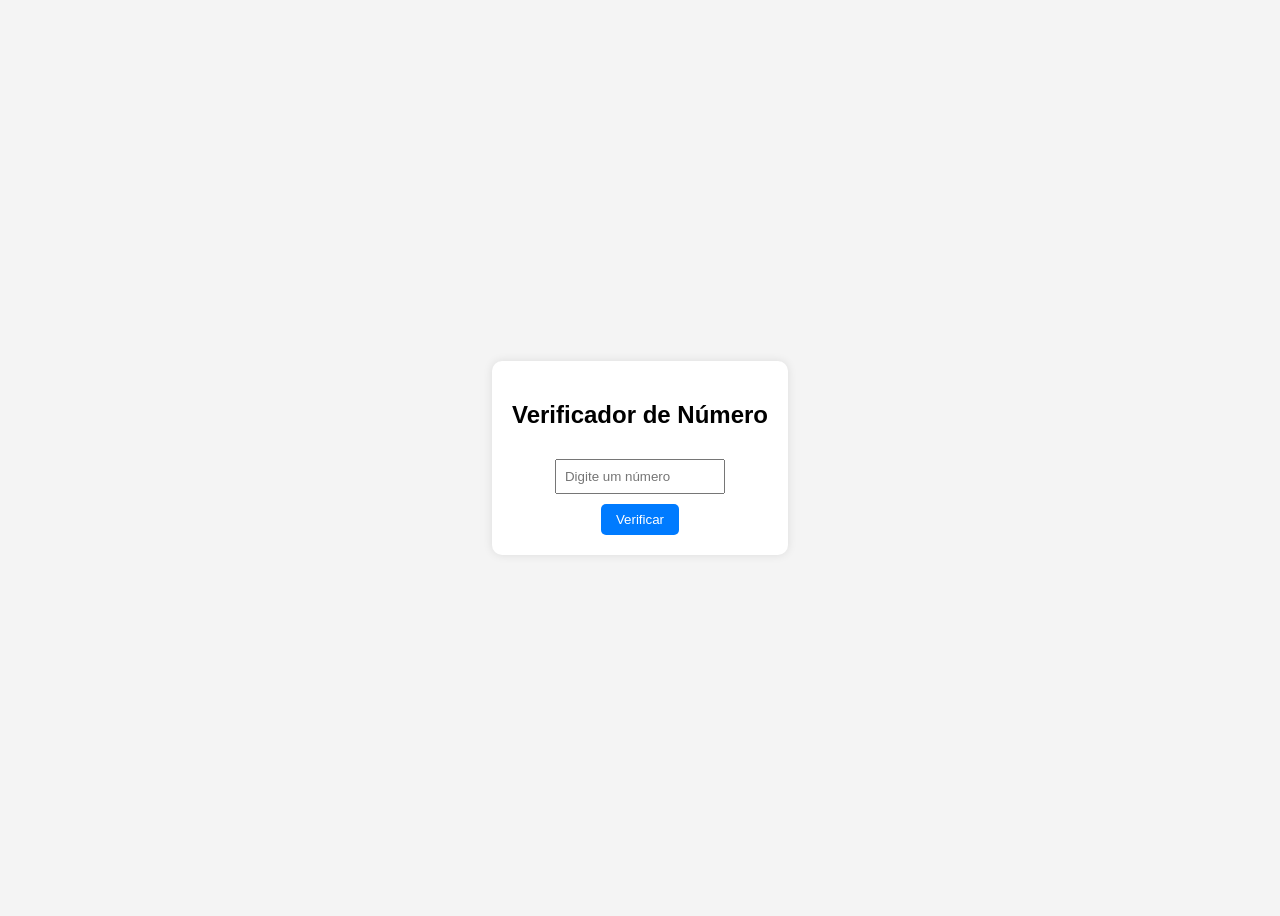
<file: 07-condicionalcomfront/index.html>
<!DOCTYPE html>
<html lang="pt-br">
<head>
    <meta charset="UTF-8">
    <meta name="viewport" content="width=device-width, initial-scale=1.0">
    <title>Exemplo If e Else</title>
    <link rel="stylesheet" href="./css/style.css">
</head>
<body>

    <div class="container">
    <h2>Verificador de Número</h2>
    <input type="number" id="numero" placeholder="Digite um número">
    <br>
    <button id="btnVerificar">Verificar</button>
    <div class="resultado"></div>
    </div>



    <script src="./js/script.js"></script>
</body>


</html>
</file>
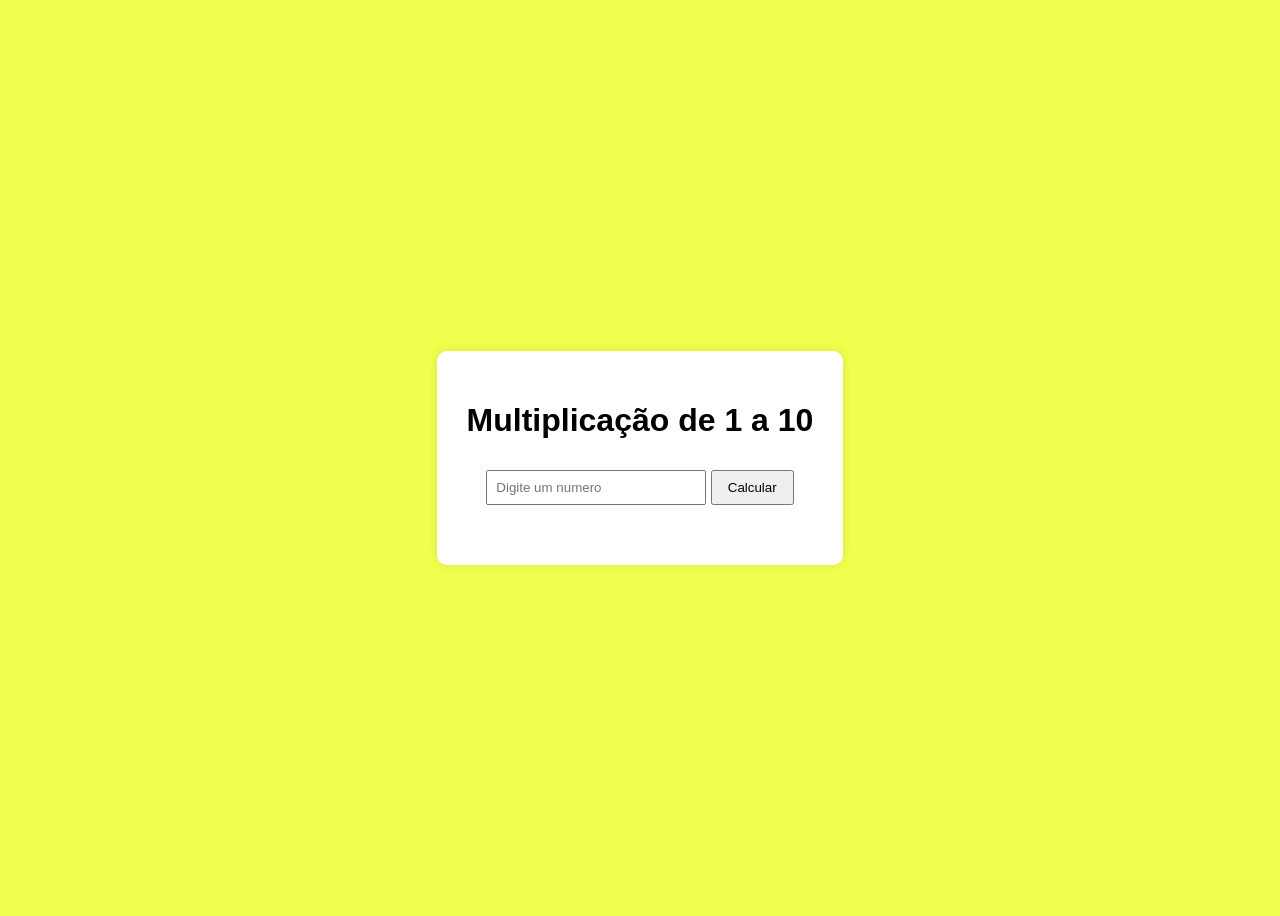
<file: 10-loopcomfrontend/index.html>
<!DOCTYPE html>
<html lang="pt-br">
<head>
    <meta charset="UTF-8">
    <meta name="viewport" content="width=device-width, initial-scale=1.0">
    <title>Document</title>
    <link rel="stylesheet" href="./css/style.css">
</head>
<body>
    <div class="container">
        <h1>Multiplicação de 1 a 10</h1>

        <input type="number" id="numero" placeholder="Digite um numero">
        <button onclick="calcular()">Calcular</button>

        <div id="resultado"></div>
    </div>

    <script src="./js/script.js"></script>
</body>
</html>
</file>
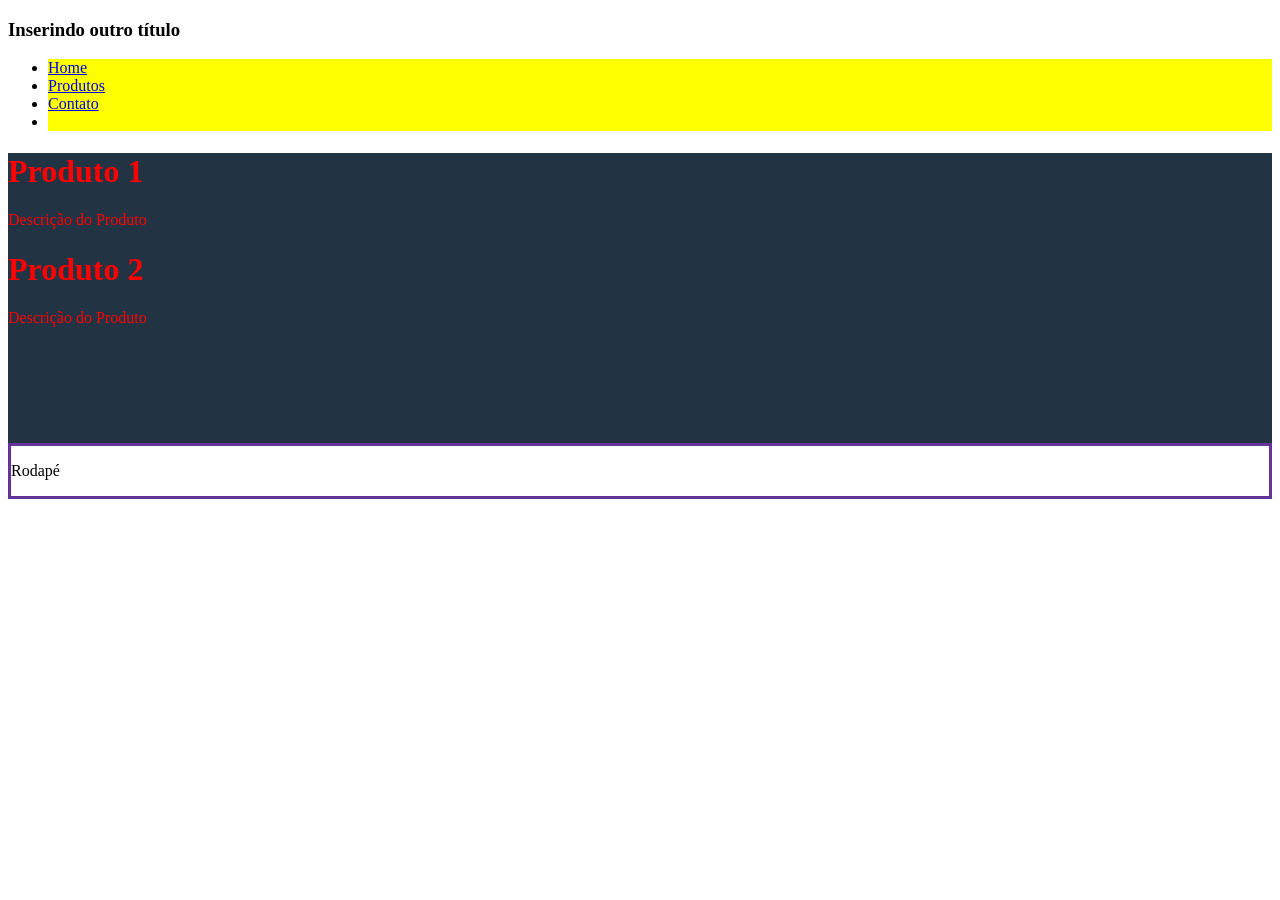
<file: 15-DOM/index.html>
<!DOCTYPE html>
<html lang="pt-br">
<head>
    <meta charset="UTF-8">
    <meta name="viewport" content="width=device-width, initial-scale=1.0">
    <title>DOM</title>
    <link rel="stylesheet" href="./css/style.css" />
</head>
<body>
   
    <header>
    <h1 id="titulo">Título</h1>
        <nav>
            <ul>
                <li><a href="#">Home</a></li>
                <li><a href="#">Produtos</a></li>
                <li><a href="#">Contato</a></li>
            </ul>
        </nav>
    </header>
 
    <main id="main-container">
        <div class="produtos">
            <h1>Produto 1</h1>
            <p>Descrição do Produto</p>
        </div>
        <div class="produtos">
            <h1>Produto 2</h1>
            <p>Descrição do Produto</p>
        </div>
    </main>
 
    <footer>
        <p>Rodapé</p>
    </footer>
 
    <script src="./js/script.js"></script>
</body>
</html>
</file>
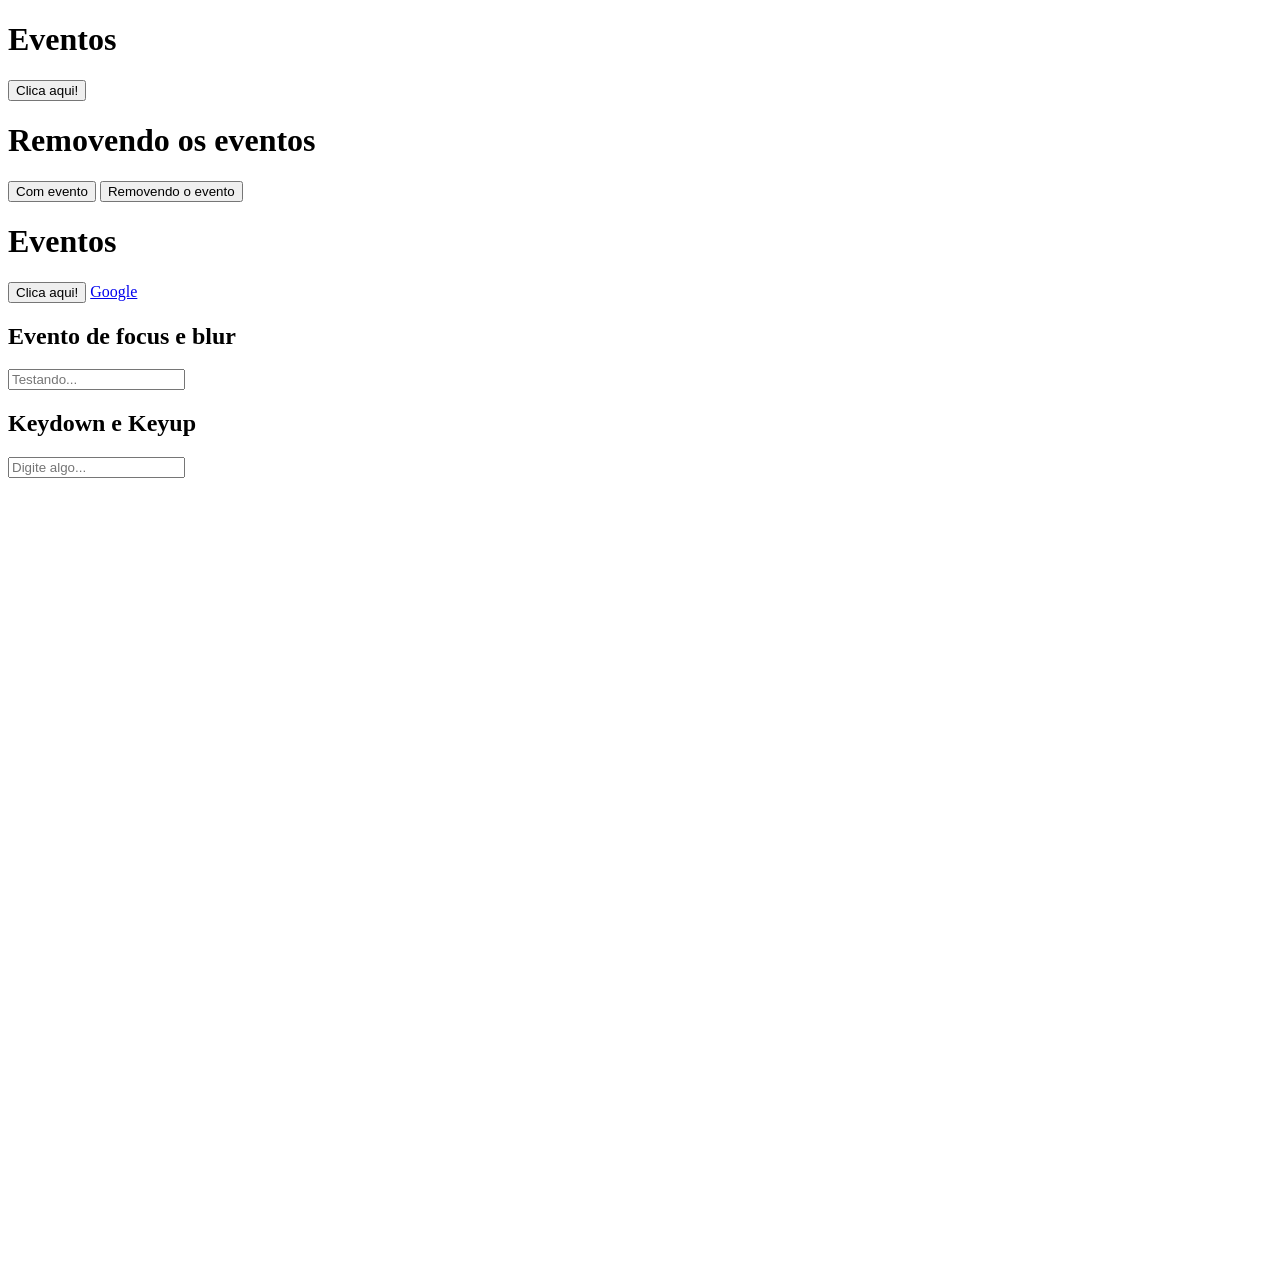
<file: 18-eventos/index.html>
<!DOCTYPE html>
<html lang="pt-br">
<head>
    <meta charset="UTF-8">
    <meta name="viewport" content="width=device-width, initial-scale=1.0">
    <title>Eventos</title>
    <link rel="stylesheet" href="./css/style.css">
</head>
<body>
    


    <h1>Eventos</h1>
    <button id="meu-botao">Clica aqui!</button>

    <h1>Removendo os eventos</h1>
    <button if="com-evennto">Com evento</button>
    <button if="remove-evento">Removendo o evento</button>

    <h1 id="meuTittulo">Eventos</h1>
    <button id="meunovo-botao">Clica aqui!</button>

    <a href="htps:/www.google.com.br">Google</a>

    <h2>Evento de focus e blur</h2>
    <input type="text" id="meu-input" placeholder="Testando..." />


    <h2>Keydown e Keyup</h2>
    <input type="text" placeholder="Digite algo..." id="Campo">

      <script src="./js/script.js"></script>
</body>
</html>
</file>
<file: 07-condicionalcomfront/css/style.css>
body{
    font-family: Arial, sans-serif;
    background-color: #f4f4f4;
    display: flex;
    justify-content: center;
    align-items: center;
    height: 100vh;
}

.container{
    background: white;
    padding: 20px;
    border-radius: 10px;
    box-shadow: 0 0 10px rgba(0, 0, 0, 0.1);
    text-align: center;
}

input{
    padding: 8px;
    width: 150px;
    margin:  10px 0;
}

button{
    padding: 8px 15px;
    border: none;
    background-color: #007bff;
    color: white;
    border-radius: 5px;
    cursor: pointer;
}

button:hover {
    background-color: #0056b3;
}

#resultado{
    margin-top: 15px;
    font-weight: bold;
}
</file>
<file: 10-loopcomfrontend/css/style.css>
body {
    font-family: Arial, sans-serif;
    background-color: #f0ff4d;
    display: flex;
    justify-content: center;
    align-items: center;
    height: 100vh;
}

.container{
    background-color: white;
    padding: 30px;
    border-radius: 10px;
    box-shadow: 0 0 10px rgba(0,0,0,0.1);
    text-align: center;
}

input {
    padding: 8px;
    margin: 10px 0;
    width: 200px;
}

button{
    padding: 8px 15px; 
    cursor: pointer;
}

#resultado {
    margin-top: 20px;
    font-weight: bold;
    font-size: 25px;
}
</file>
<file: 15-DOM/css/style.css>
footer{
    border: 3px solid rebeccapurple;
}
</file>
<file: 18-eventos/css/style.css>
body{
    margin-bottom: 800px;
}
</file>
